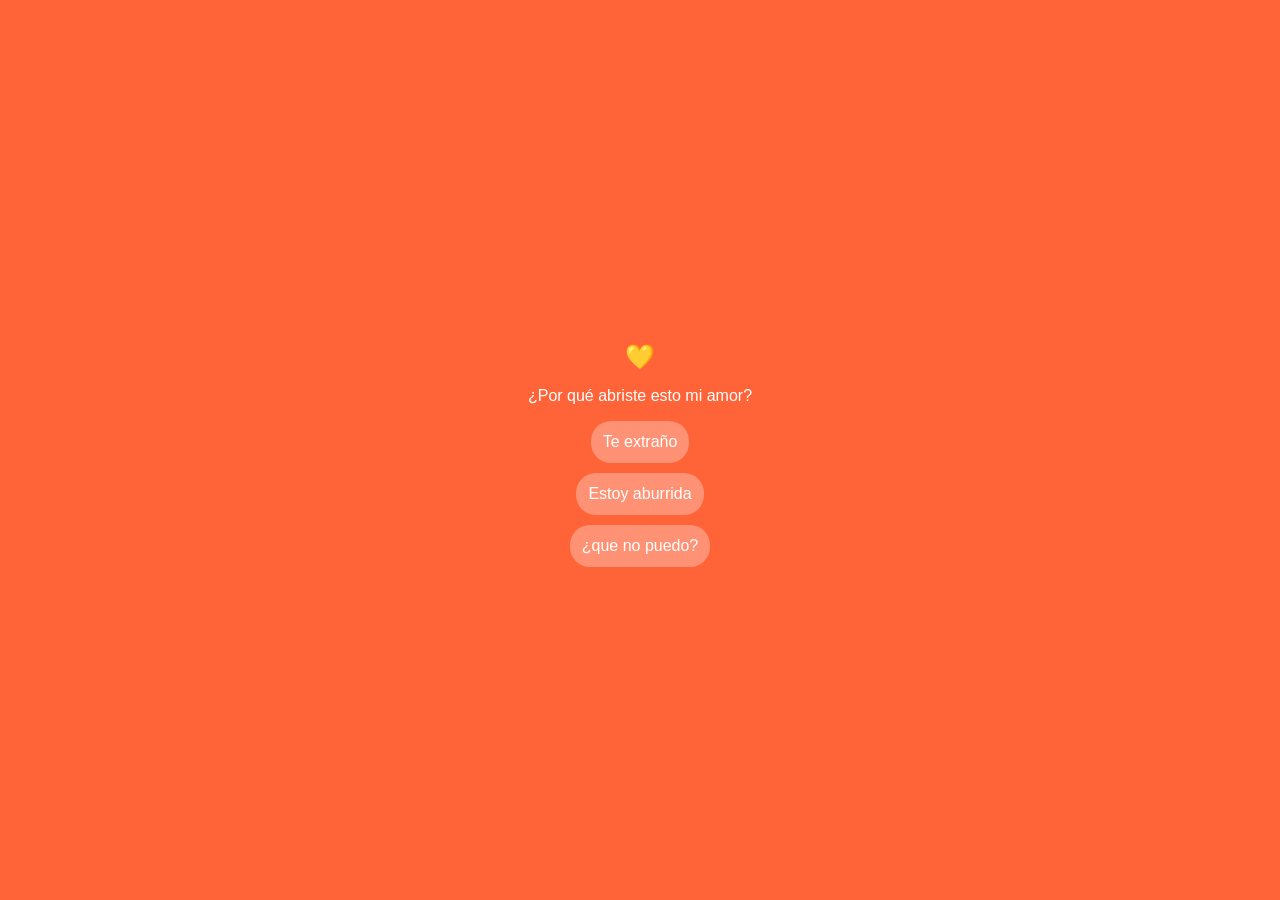
<file: historia.html>
<!DOCTYPE html>
<html lang="es">
<head>
<meta charset="UTF-8">
<meta name="viewport" content="width=device-width, initial-scale=1.0">
<title>Para Lola 💛</title>

<style>
body {
    margin: 0;
    font-family: 'Segoe UI', sans-serif;
    display: flex;
    justify-content: center;
    align-items: center;
    height: 100vh;
    text-align: center;
    color: rgb(255, 255, 255);
    background: #ff6338;
    transition: background 0.8s;
}

.container {
    max-width: 340px;
    padding: 20px;
}

button {
    display: block;
    margin: 10px auto;
    padding: 12px;
    border: none;
    border-radius: 20px;
    background: rgba(255,255,255,0.3);
    color: white;
    font-size: 16px;
    cursor: pointer;
}

h2 {
    margin-bottom: 10px;
}
</style>
</head>

<body>

<div class="container" id="app"></div>

<script>
let estado = {
    acto: 1,
    amor: 0,
    apoyo: 0,
    alegria: 0,
    calma: 0
};

const app = document.getElementById("app");

function fondo(color) {
    document.body.style.background = color;
}

function sumar(tipo, color) {
    estado[tipo]++;
    fondo(color);
    estado.acto++;
    siguiente();
}

function continuar(){
    siguiente();
}

function siguiente() {
    const a = estado.acto;

    if (a === 1) acto1();
    else if (a === 2) acto2();
    else if (a === 3) mini1();
    else if (a === 4) acto4();
    else if (a === 5) acto5();
    else if (a === 6) mini2();
    else if (a === 7) acto7();
    else if (a === 8) acto8();
    else if (a === 9) acto9();
    else if (a === 10) final();
}

/* ACTO 1 */
function acto1(){
app.innerHTML = `
<h2>💛</h2>
<p>¿Por qué abriste esto mi amor?</p>
<button onclick="sumar('amor','#f8bbd0')">Te extraño</button>
<button onclick="sumar('alegria','#ffe082')">Estoy aburrida</button>
<button onclick="sumar('calma','#64b5f6')">¿que no puedo?</button>
`;
}

/* ACTO 2 */
function acto2(){
app.innerHTML = `
<p>¿Qué es lo que necesitas ahora mi amor?</p>
<button onclick="sumar('amor','#f8bbd0')">Un abrazo</button>
<button onclick="sumar('apoyo','#66bb6a')">Que te escuchen</button>
<button onclick="sumar('alegria','#ffe082')">Distraerte</button>
`;
}

/* MINI JUEGO 1 */
function mini1(){
    estado.acto++;

    app.innerHTML = `
    <p>¿Qué te recuerda más a mí? 💭</p>

    <button onclick="mini1Res('bosque')">🌳 El bosque</button>
    <button onclick="mini1Res('risa')">😄 Tu risa</button>
    <button onclick="mini1Res('abrazo')">🤍 Un abrazo</button>
    `;
}
 function mini1Res(tipo){

if(tipo === "bosque"){
    estado.amor++;
    fondo("#f8bbd0");

    app.innerHTML = `
    <p>
    A mí también me recuerda a ti…<br><br>
    esos momentos caminando juntos,<br>
    donde todo se sentía más bonito
    </p>
    <button onclick="siguiente()">Seguir</button>
    `;
}

if(tipo === "risa"){
    estado.alegria++;
    fondo("#ffe082");

    app.innerHTML = `
    <p>
    Tu risa es de mis cosas favoritas…<br><br>
    podría escucharla todo el día
    </p>
    <button onclick="siguiente()">Seguir</button>
    `;
}

if(tipo === "abrazo"){
    estado.calma++;
    fondo("#64b5f6");

    app.innerHTML = `
    <p>
    Un abrazo tuyo…<br><br>
    es de los lugares donde más tranquilo me siento
    </p>
    <button onclick="siguiente()">Seguir</button>
    `;
}
}

function miniRes(e,c){
if(e===c){estado.alegria++; fondo("#ffe082");}
else{estado.calma++; fondo("#64b5f6");}
estado.acto++;
siguiente();
}

/* ACTO 4 (RECUERDOS REALES) */
function acto4(){
app.innerHTML = `
<p>¿Qué prefieres recordar en este momento?</p>
<button onclick="recuerdo('bonito')">Un momento bonito</button>
<button onclick="recuerdo('tranquilo')">Algo tranquilo</button>
<button onclick="recuerdo('risa')">Una risa</button>
`;
}

function recuerdo(tipo){

if(tipo === "bonito"){
    estado.amor++;
    fondo("#f8bbd0");

    app.innerHTML = `
    <p>
    ¿Recuerdas cuando caminábamos en el bosque al terminar las clases…?<br><br>
    solo para tener más tiempo juntos,<br>
    hablar de lo que pasó en el día,<br>
    besarnos cada 20 metros…<br><br>
    o simplemente reírnos por nuestra esquizofrenia de pareja<br><br>
    te amo bb 💛
    </p>
    <button onclick="continuar()">Seguir</button>
    `;
}

if(tipo === "tranquilo"){
    estado.calma++;
    fondo("#64b5f6");

    app.innerHTML = `
    <p>
    ¿Recuerdas cuando nos sentábamos en la fcv…?<br><br>
    para hablar,<br>
    y yo me quedaba dormido en tu regazo<br>
    por la tranquilidad que me das…<br><br>
    y tú tan tierna mirándome<br>
    o tomándome fotos dormido y chueco 😴<br><br>
    nadie decía nada,<br>
    pero estábamos juntos…<br>
    uno al lado del otro
    </p>
    <button onclick="continuar()">Seguir</button>
    `;
}

if(tipo === "risa"){
    estado.alegria++;
    fondo("#ffe082");

    app.innerHTML = `
    <p>
    ¿Te acuerdas en la 112…?<br><br>
    cuando a veces me daba alergia por acostarnos en el piso 😭<br><br>
    y una de esas veces estornudé y salté al mismo tiempo…<br><br>
    parecía Mario saltando JASJAS 🍄<br><br>
    contigo hasta eso se vuelve un buen recuerdo
    </p>
    <button onclick="continuar()">Seguir</button>
    `;
}

estado.acto++;
}

/* ACTO 5 */
function acto5(){
app.innerHTML = `
<p>¿Qué soy para ti ahora?</p>
<button onclick="sumar('alegria','#ffe082')">Alguien que te hace feliz</button>
<button onclick="sumar('calma','#64b5f6')">Alguien que te calma</button>
<button onclick="sumar('amor','#f8bbd0')">Alguien que te importa</button>
`;
}

/* MINI JUEGO 2 */
let secuencia = [];
let paso = 0;

function mini2(){
    estado.acto++;
    secuencia = generarSecuencia();
    paso = 0;

    mostrarSecuencia();
}

function generarSecuencia(){
    const opciones = ["🌸","🌼","🌙"];
    let arr = [];
    for(let i=0;i<3;i++){
        arr.push(opciones[Math.floor(Math.random()*3)]);
    }
    return arr;
}

function mostrarSecuencia(){
    app.innerHTML = `
    <p>Mira bien esta secuencia 👀</p>
    <h2>${secuencia.join(" ")}</h2>
    <button onclick="jugarMemoria()">Continuar</button>
    `;
}

function jugarMemoria(){
    app.innerHTML = `
    <p>Repite la secuencia</p>
    <div id="opciones"></div>
    `;

    const cont = document.getElementById("opciones");

    ["🌸","🌼","🌙"].forEach(e => {
        const b = document.createElement("button");
        b.textContent = e;

        b.onclick = () => verificar(e);
        cont.appendChild(b);
    });
}

function verificar(eleccion){
    if(eleccion === secuencia[paso]){
        paso++;
        if(paso === secuencia.length){
            estado.amor++;
            fondo("#f8bbd0");
            app.innerHTML = `
            <p>💛 Lo hiciste perfecto</p>
            <button onclick="siguiente()">Continuar</button>
            `;
        }
    } else {
        estado.calma++;
        fondo("#64b5f6");
        app.innerHTML = `
        <p>😅 casi… pero igual me encantas</p>
        <button onclick="siguiente()">Continuar</button>
        `;
    }
}

/* ACTO 7 */
function acto7(){
app.innerHTML = `
<p>Si pudieras decirme algo ahora…</p>
<button onclick="sumar('amor','#f8bbd0')">Te extraño</button>
<button onclick="sumar('apoyo','#66bb6a')">Quédate</button>
<button onclick="sumar('calma','#64b5f6')">Gracias</button>
`;
}

/* ACTO 8 */
function acto8(){
app.innerHTML = `
<p>Si estuviéramos juntos ahora…</p>
<button onclick="sumar('amor','#f8bbd0')">Abrazados</button>
<button onclick="sumar('calma','#64b5f6')">Hablando</button>
<button onclick="sumar('alegria','#ffe082')">Riendo</button>
`;
}

/* ACTO 9 */
function acto9(){
app.innerHTML = `
<p>¿Qué quieres de mí?</p>
<button onclick="sumar('amor','#f8bbd0')">Que esté contigo</button>
<button onclick="sumar('alegria','#ffe082')">Que te haga feliz</button>
<button onclick="sumar('apoyo','#66bb6a')">Que no me vaya</button>
`;
}

/* FINAL */
function final(){
let max = Math.max(estado.amor,estado.apoyo,estado.alegria,estado.calma);

if(max===estado.amor){
fondo("#f8bbd0");
app.innerHTML="<h2>💗 Yo también te extraño… más de lo que digo 💛</h2>";
}
else if(max===estado.apoyo){
fondo("#66bb6a");
app.innerHTML="<h2>💚 Siempre voy a estar para ti, sin importar nada</h2>";
}
else if(max===estado.alegria){
fondo("#ffe082");
app.innerHTML="<h2>💛 Me encanta hacerte feliz</h2>";
}
else{
fondo("#64b5f6");
app.innerHTML="<h2>💙 Contigo todo se siente en calma</h2>";
}
}

siguiente();
</script>

</body>
</html>
</file>
